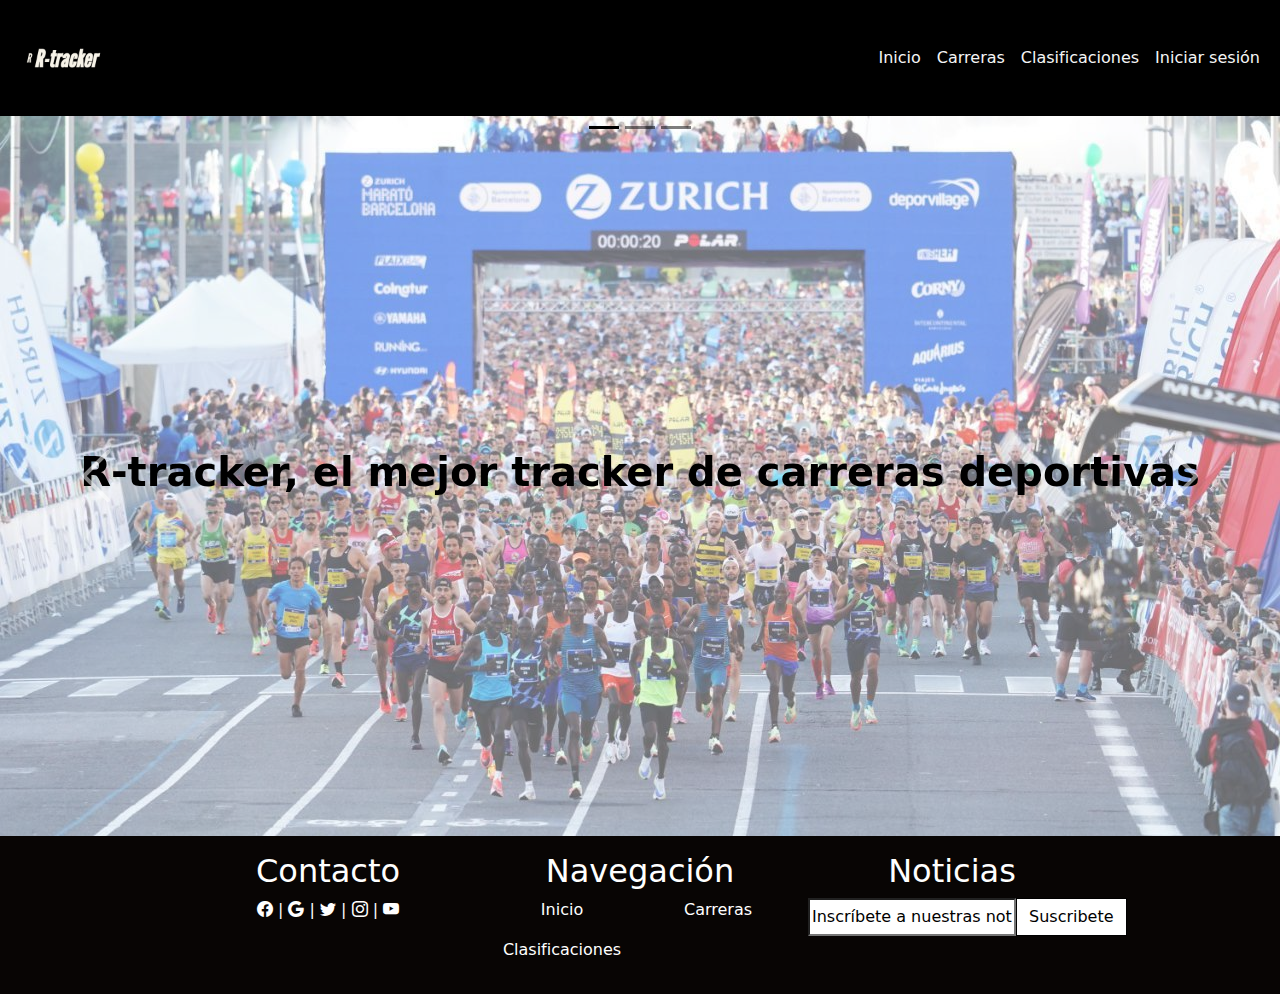
<file: Pagina/index.html>
<!DOCTYPE html>
<html lang="es">

<head>
    <meta charset="UTF-8">
    <link rel="Wbesite Icon" type="png" href="./imagnes/R-tracker-logos_transparent.png">
    <title>R-Tracker</title>
    <link rel="stylesheet" href="css/estilo.scss">
    <link rel="stylesheet" href="css/estilo.css">
    <link rel="stylesheet" href="https://cdn.jsdelivr.net/npm/bootstrap-icons@1.10.3/font/bootstrap-icons.css">
    <script src="./js/jquery-3.6.0.min.js"></script>
    <script src="./js/misSript.js"></script>
</head>

<body>

    <!-- Barra de navegación -->

    <nav class="navbar navbar-expand-lg bg-body-tertiary" id="cabecera">
        <div class="container-fluid">
            <a class="navbar-brand text-whiteSmoke p-0" href="#" id="logo"><img
                    src="imagnes/R-tracker-logos_transparent.png" alt="LOGO" width="100"></a>
            <button class="navbar-toggler bg-whiteSmoke" type="button" data-bs-toggle="collapse"
                data-bs-target="#navbarNavAltMarkup" aria-controls="navbarNavAltMarkup" aria-expanded="false"
                aria-label="Toggle navigation">
                <span class="navbar-toggler-icon"></span>
            </button>
            <div class="collapse navbar-collapse justify-content-end" id="navbarNavAltMarkup">
                <div class="navbar-nav">
                    <a class="nav-link active  text-whiteSmoke" aria-current="page" href="#" id="inicio">Inicio</a>
                    <a class="nav-link active  text-whiteSmoke" href="#" id="carrerasVer">Carreras</a>
                    <a class="nav-link active  text-whiteSmoke" href="#" id="clasificaciones">Clasificaciones</a>
                    <a class="nav-link active  text-whiteSmoke" id="sesion" data-bs-toggle="offcanvas"
                        href="#canvasSesion" role="button" aria-controls="canvasSesion"></a>
                </div>
            </div>
        </div>
    </nav>


    <!-- Carousel -->


    <section class="container-fluid" id="hero">
        <div id="carouselInicio" class="carousel carousel-dark slide">
            <div class="carousel-indicators">
                <button type="button" data-bs-target="#carouselInicio" data-bs-slide-to="0" class="active"
                    aria-current="true" aria-label="Slide 1"></button>
                <button type="button" data-bs-target="#carouselInicio" data-bs-slide-to="1"
                    aria-label="Slide 2"></button>
                <button type="button" data-bs-target="#carouselInicio" data-bs-slide-to="2"
                    aria-label="Slide 3"></button>
            </div>
            <div class="carousel-inner w-100">
                <div class="carousel-item active w-100" data-bs-interval="10000" id="img1">
                </div>
                <div class="carousel-item w-100" data-bs-interval="2000" id="img2">
                </div>
                <div class="carousel-item w-100" id="img3">
                </div>
            </div>
            <button class="carousel-control-prev" type="button" data-bs-target="#carouselInicio" data-bs-slide="prev">
                <span class="carousel-control-prev-icon" aria-hidden="true"></span>
                <span class="visually-hidden">Previous</span>
            </button>
            <button class="carousel-control-next" type="button" data-bs-target="#carouselInicio" data-bs-slide="next">
                <span class="carousel-control-next-icon" aria-hidden="true"></span>
                <span class="visually-hidden">Next</span>
            </button>
            <div class="w-100" id="posicionarCarousel">
                <div class="row">
                    <div class="col-12">
                        <h1 class="fw-bold frente text-dark">R-tracker, el mejor tracker de carreras deportivas</h1>
                    </div>
                </div>
            </div>
        </div>
    </section>

    <!--Carreras-->

    <section class="container-fluid mb-3" id="carreras">
        <h1 class="my-4 text-center">Listado de carreras disponibles</h1>
        <div class="row justify-content-center" id="carrerasContenido">
        </div>
    </section>

    <!--Contenido-->

    <section class="container-fluid my-3" id="contenido">
        <h1 class="my-4 text-center">Organización de las carreras</h1>
        <p class="text-center text-azul" id="mensajeOrganizar"></p>
        <div  id="lista" class="p-3">
        </div>
        <div class="text-center my-0"><button class="btn btn-azul p-4" id="btnAddCarrera">Añadir carrera <i class="bi bi-plus-circle"></i></button></div>
    </section>

    <!--Clasificaciones-->

    <section class="container-fluid my-3" id="clasificacionesCont">
        <div  id="listadoCarrerasClas" class="row justify-content-center gap-2">
            <h2 class="text-center">Listado de carreras terminadas: </h2>
        </div>
        <div id="clasificacionCarrera" class="p-3 justify-content-center text-center d-none">
        </div>
    </section>

    <!--Listado de inscripciones de un usuario-->

    <section class="container-fluid mb-3" id="listaInscripciones">
        <h1 class="my-4 text-center">Listado de inscripciones de <span id="addUsuario"></span></h1>
        <div class="row justify-content-center p-5" id="listadoIns">
            <div class="row p-1 rounded bg-azul text-white text-center">
                <div class="col-3">Carrera</div>
                <div class="col-2">Localizacion</div>
                <div class="col-1">Fecha</div>
                <div class="col-1">Longitud</div>
                <div class="col-1">Desnivel</div>
                <div class="col-2">Modo de inscripcion</div>
                <div class="col-2">Tipo carrera</div>
            </div>
        </div>
    </section>

    <!--Solicitudes de los organizadores-->

    <section class="container-fluid mb-3" id="solicitudesCont">
        <h1 class="my-4 text-center">Solicitudes de inscripcion</h1>
        <div class="row justify-content-center align-items-center" id="listadoSolicitudes">
            <div class="col-md-6 col-12 text-center">
                <button class="btn btn-azul mx-3" id="solicitudesAceptadas">Aceptadas</button>
                <button class="btn btn-azul mx-3" id="solicitudesPendientes">Pendientes</button>
                <button class="btn btn-azul mx-3" id="solicitudesRechazadas">Denegadas</button>
            </div>
            <div class="col-md-6 col-12 text-center row p-2" id="listaSolicitudes">
            </div>
        </div>
    </section>

    <!--Footer-->

    <section class="container-fluid" id="footer">
        <div class="row p-3 justify-content-center bg-negro text-center text-white">
            <div class="col-md-12 col-lg-3 d-flex flex-column">
                <h2>Contacto</h2>
                <p><i class="bi-facebook"></i> | <i class="bi-google"></i> | <i class="bi-twitter"></i> | <i
                        class="bi-instagram"></i> | <i class="bi-youtube"></i></p>
            </div>
            <div class="col-md-12 col-lg-3">
                <h2>Navegación</h2>
                <div class="row text-justify">
                    <div class="col-6">
                        <p class="text-secondary"><a href="#cabecera" id="inicio">Inicio</a></p>
                    </div>
                    <div class="col-6">
                        <p class="text-secondary"><a href="#carrerasVer">Carreras</a></p>
                    </div>
                    <div class="col-6">
                        <p class="text-secondary"><a href="#" id="clasificaciones">Clasificaciones</a></p>
                    </div>
                </div>
            </div>
            <div class="col-md-12 col-lg-3">
                <h2>Noticias</h2>
                <div class="d-flex">
                    <input type="text" name="" id="" class="bg-white flex-grow-1"
                        value="Inscríbete a nuestras noticias"><button class="btn botonNuevo">Suscribete</button>
                </div>
            </div>
        </div>
    </section>

    <!--OffCanvas inicio de sesion-->

    <div class="offcanvas offcanvas-start" tabindex="-1" id="canvasSesion" aria-labelledby="canvasSesionLabel">
        <div class="offcanvas-header">
            <h5 class="offcanvas-title" id="titCanvas">Inicio de sesión</h5>
            <button type="button" class="btn-close text-reset" data-bs-dismiss="offcanvas" aria-label="Close"></button>
        </div>
        <div class="offcanvas-body" id="contenidoCanvas">

        </div>
    </div>

    <!--Modal de las carreras-->

    <div class="modal fade" id="modalCarreras" tabindex="-1" aria-labelledby="exampleModalLabel" aria-hidden="true">
        <div class="modal-dialog">
            <div class="modal-content bg-negro text-white">
                <div class="modal-header">
                    <img src="imagnes/R-tracker-logos_transparent.png" alt="LOGO" width="50">
                    <button type="button" class="btn-close bg-white" data-bs-dismiss="modal"
                        aria-label="Close"></button>
                </div>
                <div class="modal-body text-center" id="txtModalCarreras">
                    <h1 class="my-3" id="tituloModal"></h1>
                    <div class="d-flex justify-content-center gap-5">
                        <p id="fechaModal"></p>
                        <p id="estadoModal"></p>
                    </div>
                    <p id="numsModal"></p>
                    <p id="longitudModal"></p>
                    <p id="desnivelModal"></p>
                    <p id="modoModal">Modo de inscripcion : <span id="getModo"></span></p>
                    <p id="tipoModal"></p>
                </div>
                <div class="modal-footer">
                    <button type="button" class="btn btn-secondary" data-bs-dismiss="modal"><i
                            class="bi bi-x-circle-fill"></i> Close</button>
                    <button type="button" class="btn btn-azul" id="inscribirse"><i class="bi bi-pencil"></i>
                        Inscribirse</button>
                </div>
            </div>
        </div>
    </div>

    <div class="modal fade" id="modalInscripcion" tabindex="-1" aria-labelledby="exampleModalLabel" aria-hidden="true">
        <div class="modal-dialog">
            <div class="modal-content bg-negro text-white">
                <div class="modal-header">
                    <img src="imagnes/R-tracker-logos_transparent.png" alt="LOGO" width="50">
                    <button type="button" class="btn-close bg-white" data-bs-dismiss="modal"
                        aria-label="Close"></button>
                </div>
                <div class="modal-body text-center" id="txtModalInscripcion">

                </div>
                <div class="modal-footer">
                    <button type="button" class="btn btn-secondary" data-bs-dismiss="modal"><i class="bi bi-x-circle-fill"></i> Close</button>
                </div>
            </div>
        </div>
    </div>

    <!--Modal añadir carrera-->

    <div class="modal fade" id="modalAdd" tabindex="-1" aria-labelledby="exampleModalLabel" aria-hidden="true">
        <div class="modal-dialog">
            <div class="modal-content bg-negro text-white">
                <div class="modal-header">
                    <img src="imagnes/R-tracker-logos_transparent.png" alt="LOGO" width="50">
                    <button type="button" class="btn-close bg-white" data-bs-dismiss="modal"
                        aria-label="Close"></button>
                </div>
                <div class="modal-body text-center text-white text-start" id="txtModalAdd">

                </div>
                <div class="modal-footer">
                    <button type="button" class="btn btn-secondary" data-bs-dismiss="modal"><i class="bi bi-plus-circle"></i> Close</button>
                    <button class="btn btn-azul" id="addCarrera">Añadir carrera <i class='bi bi-plus-circle'></i></button>
                </div>
            </div>
        </div>
    </div>
    <script src="node_modules/bootstrap/dist/js/bootstrap.min.js"></script>
</body>

</html>
</file>
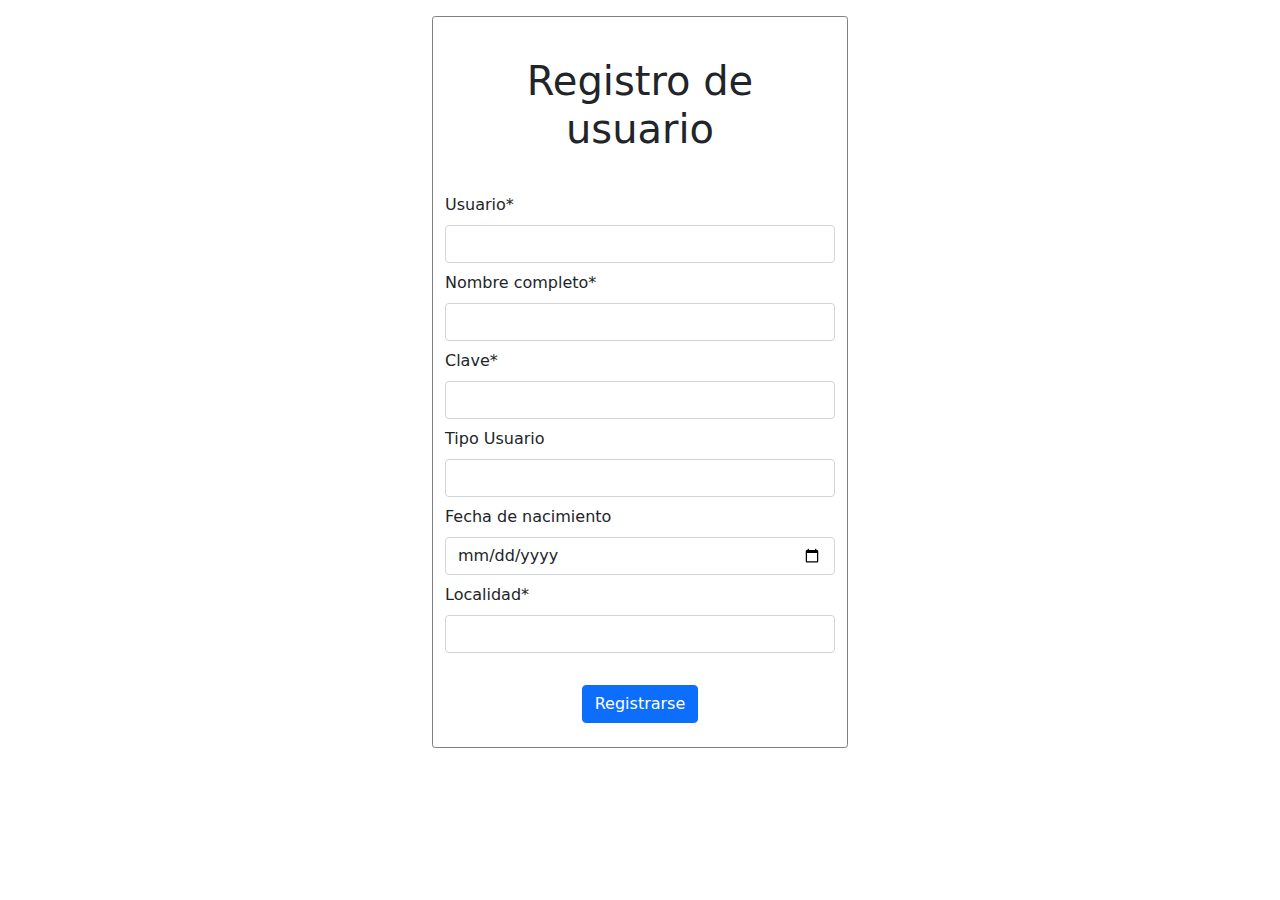
<file: Pagina/registro.html>
<!DOCTYPE html>
<html lang="es">

<head>
    <meta charset="UTF-8">
    <title>Document</title>
    <link rel="stylesheet" href="./bootstrap-5.0.2-dist/css/bootstrap.min.css">
    <link rel="stylesheet" href="./css/estilo.scss">
    <style>
        #formulario {
            border: 1px solid grey;
        }
    </style>
    <script src="./js/jquery-3.6.0.min.js"></script>
    <script>
        $(document).ready(function () {
            $.ajax({
                url: "./Php/tipoUsuario.php",
                type: "GET",
                success: function (datos) {
                    let data = datos.split(";")
                    for (let index = 0; index < data.length - 1; index++) {
                        $("#tipoUsuario").append("<option value='" + (index + 1) + "'>" + data[index] + "</option>")
                    }
                }
            })
            $("#sesion").click(function () {
                let usuario = $("#usuario").val()
                let clave = $("#clave").val()
                let nombre = $("#nombreUsuario").val()
                let tipo = $("#tipoUsuario").val()
                let fechaNacimiento = $("#fechaNacimiento").val()
                let localidad = $("#localidad").val()
                if (usuario != "" && clave != "" && nombre != "" && localidad != "") {
                    $.ajax({
                        url: "./Php/registrar.php",
                        data: {
                            "usuario": usuario,
                            "clave": clave,
                            "nombreUsuario": nombre,
                            "localidad": localidad,
                            "tipoUsuario": tipo,
                            "fechaNacimiento": fechaNacimiento,
                        },
                        type: 'GET',
                        success: function (respuesta) {
                            if (respuesta == false) {
                                $("#txtModalValidacion").text("Algo ha salido mal en el registro de usuario.")
                                $("#modalValidacion").modal("show")
                            } else {
                                localStorage.setItem("usuario", usuario)
                                location.href = "./index.html"
                            }
                        },
                        error: function (e) {
                            alert("No se ha podido registrar el usuario en la base de datos.")
                            console.log(e)
                        }
                    })
                } else {
                    $("#txtModalValidacion").text("Por favor, rellena los campos obligatorios.")
                    $("#modalValidacion").modal("show")
                }
            })
        })
    </script>
</head>

<body>
    <section class="container-fluid">
        <div class="row text-start p-3 justify-content-center">
            <div class="col-4 rounded-1" id="formulario">
                <form action="registrar.php" method="post" enctype="multipart/form-data">
                    <h1 class="text-center my-4 p-3">Registro de usuario</h1>
                    <label for="usuario" class="text-start">Usuario*</label><input type="text" name="usuario"
                        id="usuario" class="my-2 form-control" maxlength="20" minlength="1" pattern="" required
                        >
                    <label for="usuario" class="text-start">Nombre completo*</label><input type="text"
                        name="nombreUsuario" id="nombreUsuario" class="my-2 form-control" maxlength="30" minlength="1"
                        pattern="" required>
                    <label for="clave">Clave*</label><input type="password" name="clave" id="clave"
                        class="my-2 form-control" maxlength="20" minlength="1" pattern="" required>
                    <label for="tipoUsuario" class="text-start">Tipo Usuario</label>
                    <select name="tipoUsuario" id="tipoUsuario" class="form-control my-2">

                    </select>
                    <label for="fechaNacimiento" class="text-start">Fecha de nacimiento</label>
                    <input type="date" name="fechaNacimiento" id="fechaNacimiento" class="form-control my-2">
                    <label for="localidad">Localidad*</label>
                    <input type="text" id="localidad" name="localidad" class="form-control my-2" required>
                    <div class="container-fluid text-center">
                        <button class="btn btn-primary my-4" id="sesion">Registrarse</button>
                    </div>
                </form>
            </div>
        </div>
    </section>
    <div class="modal fade" id="modalValidacion" tabindex="-1" aria-labelledby="exampleModalLabel" aria-hidden="true"
        data-bs-toggle="">
        <div class="modal-dialog">
            <div class="modal-content">
                <div class="modal-header">
                    <h5 class="modal-title" id="exampleModalLabel">Error</h5>
                    <button type="button" class="btn-close" data-bs-dismiss="modal" aria-label="Close"></button>
                </div>
                <div class="modal-body" id="txtModalValidacion">

                </div>
                <div class="modal-footer">
                    <button type="button" class="btn btn-secondary" data-bs-dismiss="modal">Cerrar</button>
                    <button type="button" class="btn btn-primary">Guardar cambios</button>
                </div>
            </div>
        </div>
    </div>
</body>

</html>
</file>
